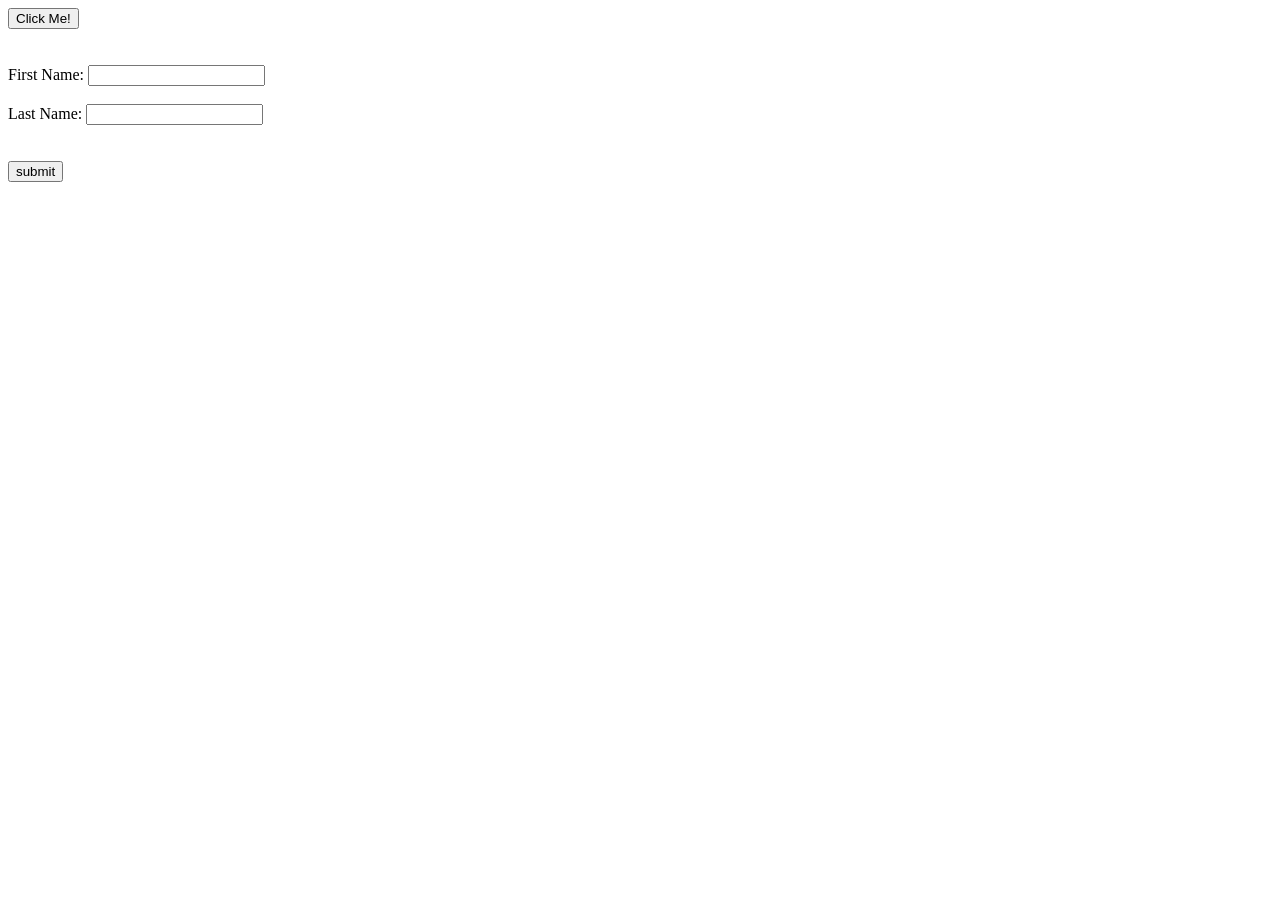
<file: 10. Events/index.html>
<!DOCTYPE html>
<html lang="en">
<head>
    <meta charset="UTF-8">
    <meta http-equiv="X-UA-Compatible" content="IE=edge">
    <meta name="viewport" content="width=device-width, initial-scale=1.0">
    <title>Events</title>
</head>
<body>
    <input type="button" value="Click Me!" id="btn" onmouseover="changeColorOnMouseOver()" onmouseout="changeColorOnMouseOut()">
    <br><br><br>
    First Name: <input type="text" id="firstName" onkeyup="validaterequiredField('firstName')" onblur="validaterequiredField('firstName')">
    <br><br>
    Last Name: <input type="text" id="lastName" onkeyup="validaterequiredField('lastName')" onblur="validaterequiredField('lastName')">
    <br><br><br>
    <input type="submit" value="submit" id="btn" onclick="return confirmOnSubmit()">
    <script src="js/main.js"></script>
</body>
</html>
</file>
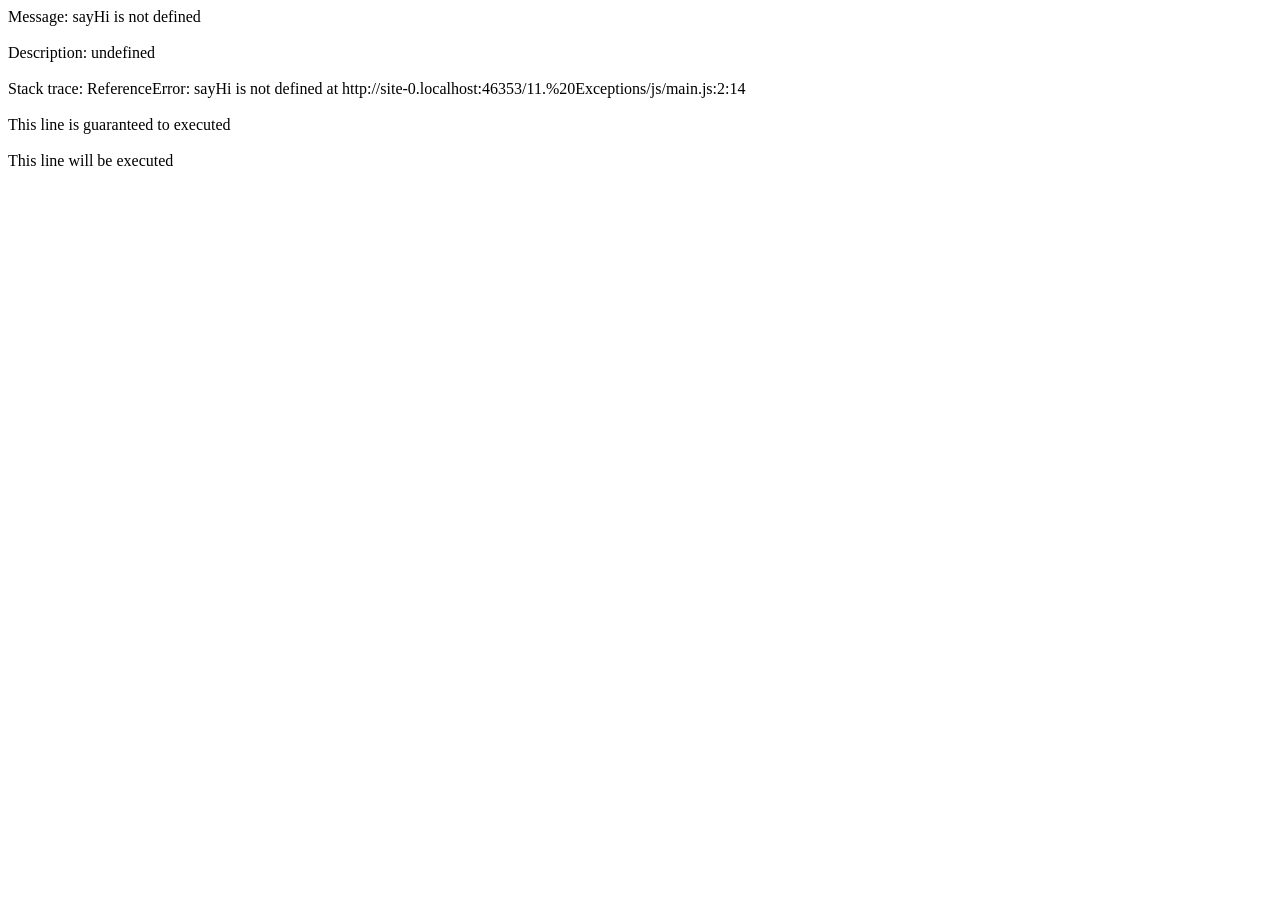
<file: 11. Exceptions/index.html>
<!DOCTYPE html>
<html lang="en">
<head>
    <meta charset="UTF-8">
    <meta http-equiv="X-UA-Compatible" content="IE=edge">
    <meta name="viewport" content="width=device-width, initial-scale=1.0">
    <title>Exceptions</title>
</head>
<body>
    <script src="js/main.js"></script>
</body>
</html>
</file>
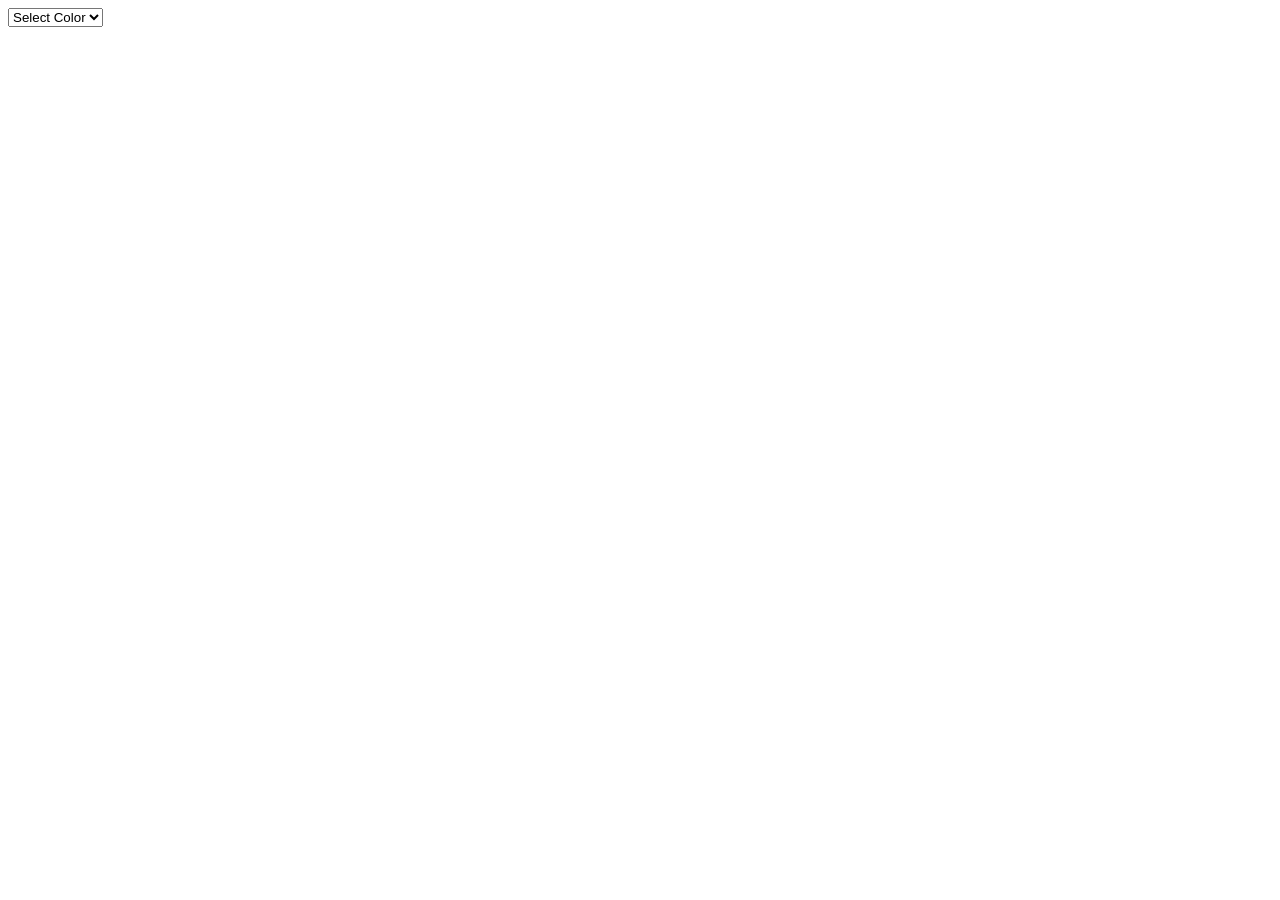
<file: 12. Cookies/index.html>
<!DOCTYPE html>
<html lang="en">
<head>
    <meta charset="UTF-8">
    <meta http-equiv="X-UA-Compatible" content="IE=edge">
    <meta name="viewport" content="width=device-width, initial-scale=1.0">
    <title>Cookies</title>
</head>
<body>
    <select id="theme" onchange="setColorCookie()">
        <option value="select color">Select Color</option>
        <option value="red">Red</option>
        <option value="green">Green</option>
        <option value="blue">Blue</option>
    </select>
    <script src="js/main.js"></script>
</body>
</html>
</file>
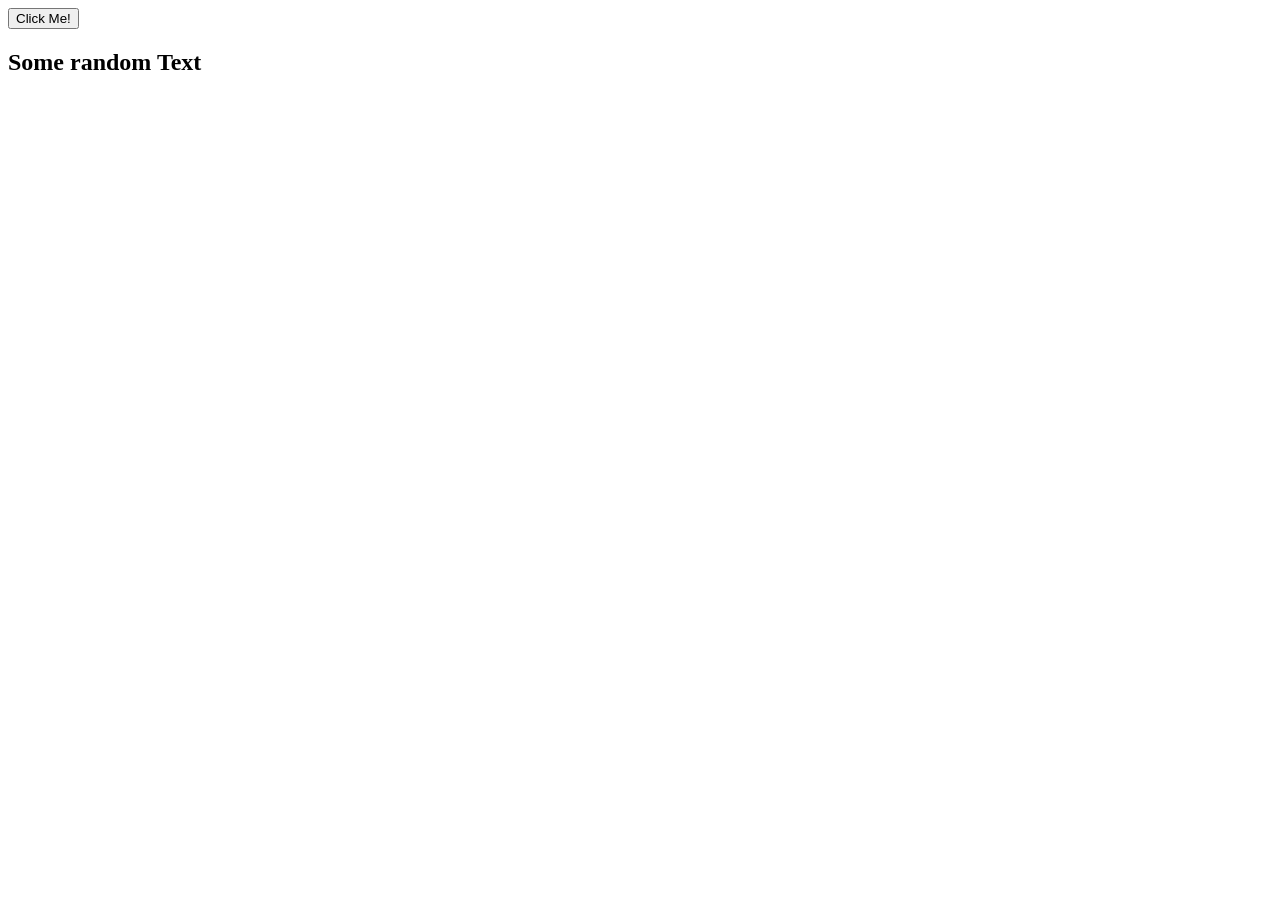
<file: 13. DOM Manipulation/index.html>
<!DOCTYPE html>
<html lang="en">
<head>
    <meta charset="UTF-8">
    <meta http-equiv="X-UA-Compatible" content="IE=edge">
    <meta name="viewport" content="width=device-width, initial-scale=1.0">
    <title>DOM Manipulation</title>
</head>
<body>
    <button onclick="buttonClick()">Click Me!</button>
    <h2 id="heading">Some random Text</h2>
    <script src="js/main.js"></script>
</body>
</html>
</file>
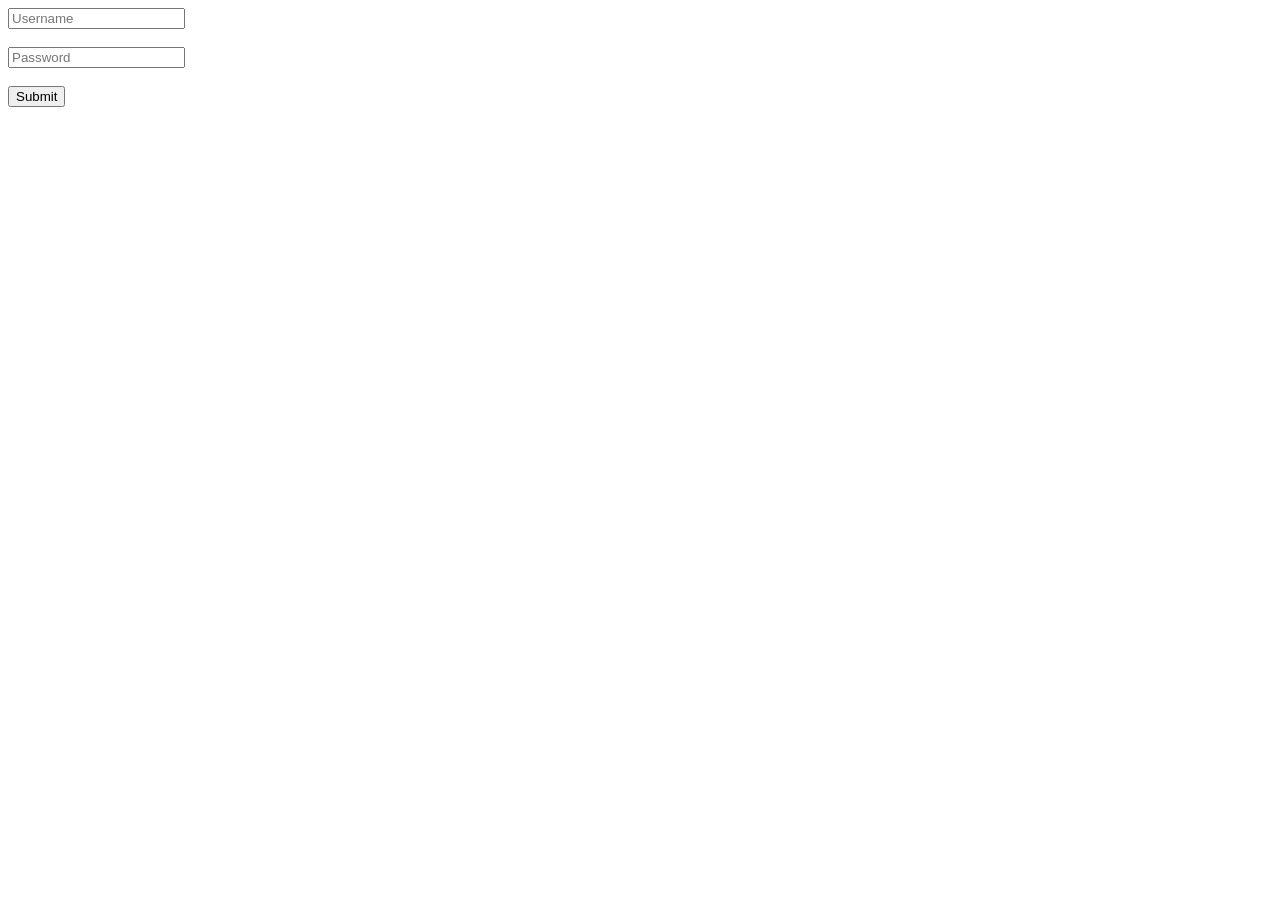
<file: 14. Form Validations/index.html>
<!DOCTYPE html>
<html lang="en">
<head>
    <meta charset="UTF-8">
    <meta http-equiv="X-UA-Compatible" content="IE=edge">
    <meta name="viewport" content="width=device-width, initial-scale=1.0">
    <title>Form Validations</title>
</head>
<body>
    <form onsubmit="return validate()" action="message.html">
        <input type="text" id="username" placeholder="Username" required>
        <br><br>
        <input type="password" id="password" placeholder="Password" required>
        <br><br>
        <button type="submit">Submit</button>
    </form>
    <script src="js/main.js"></script>
</body>
</html>
</file>
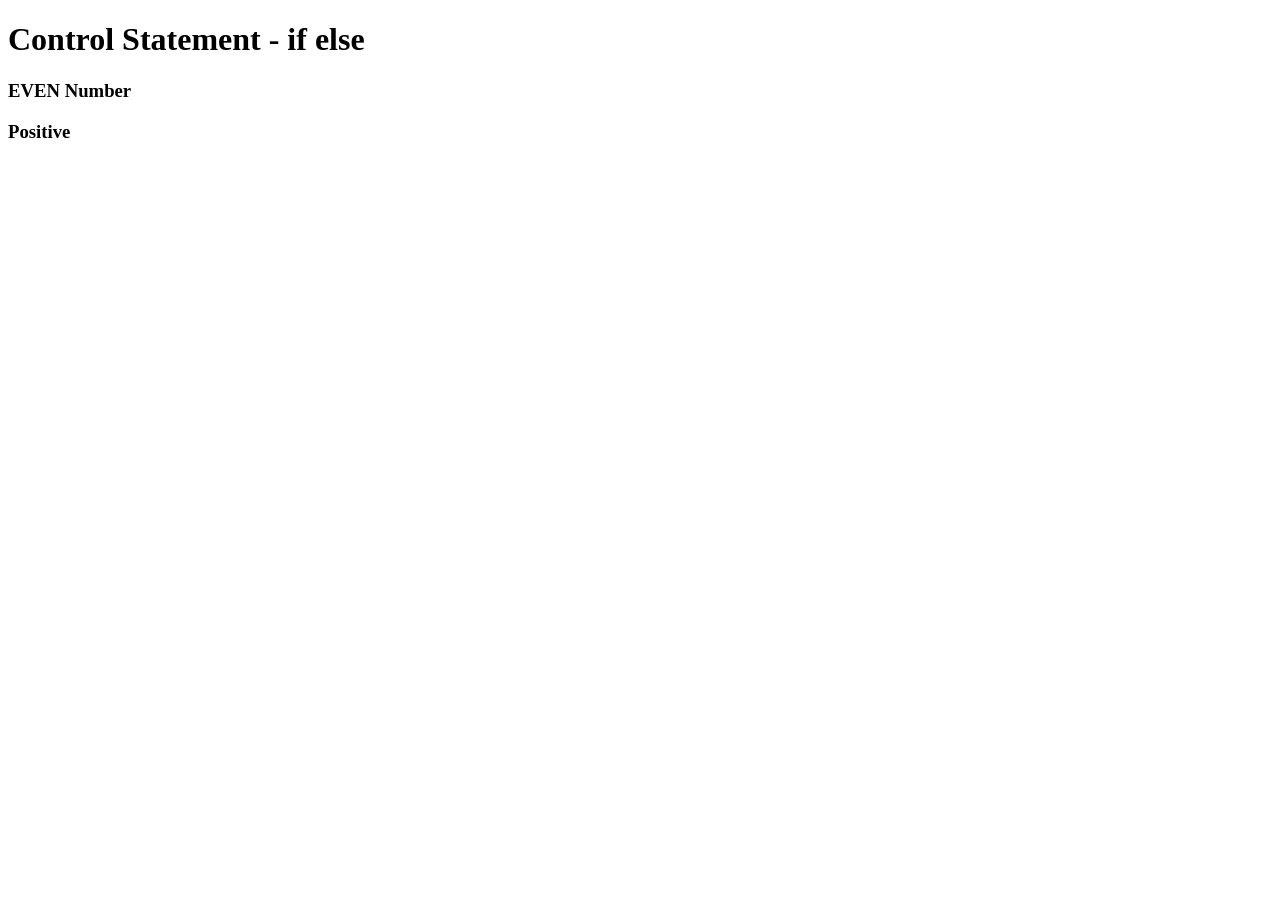
<file: 4. If Else/index.html>
<!DOCTYPE html>
<html lang="en">
<head>
    <meta charset="UTF-8">
    <meta http-equiv="X-UA-Compatible" content="IE=edge">
    <meta name="viewport" content="width=device-width, initial-scale=1.0">
    <title>Conditional Statement - if else</title>
</head>
<body>
    <script src="js/main.js"></script>
</body>
</html>
</file>
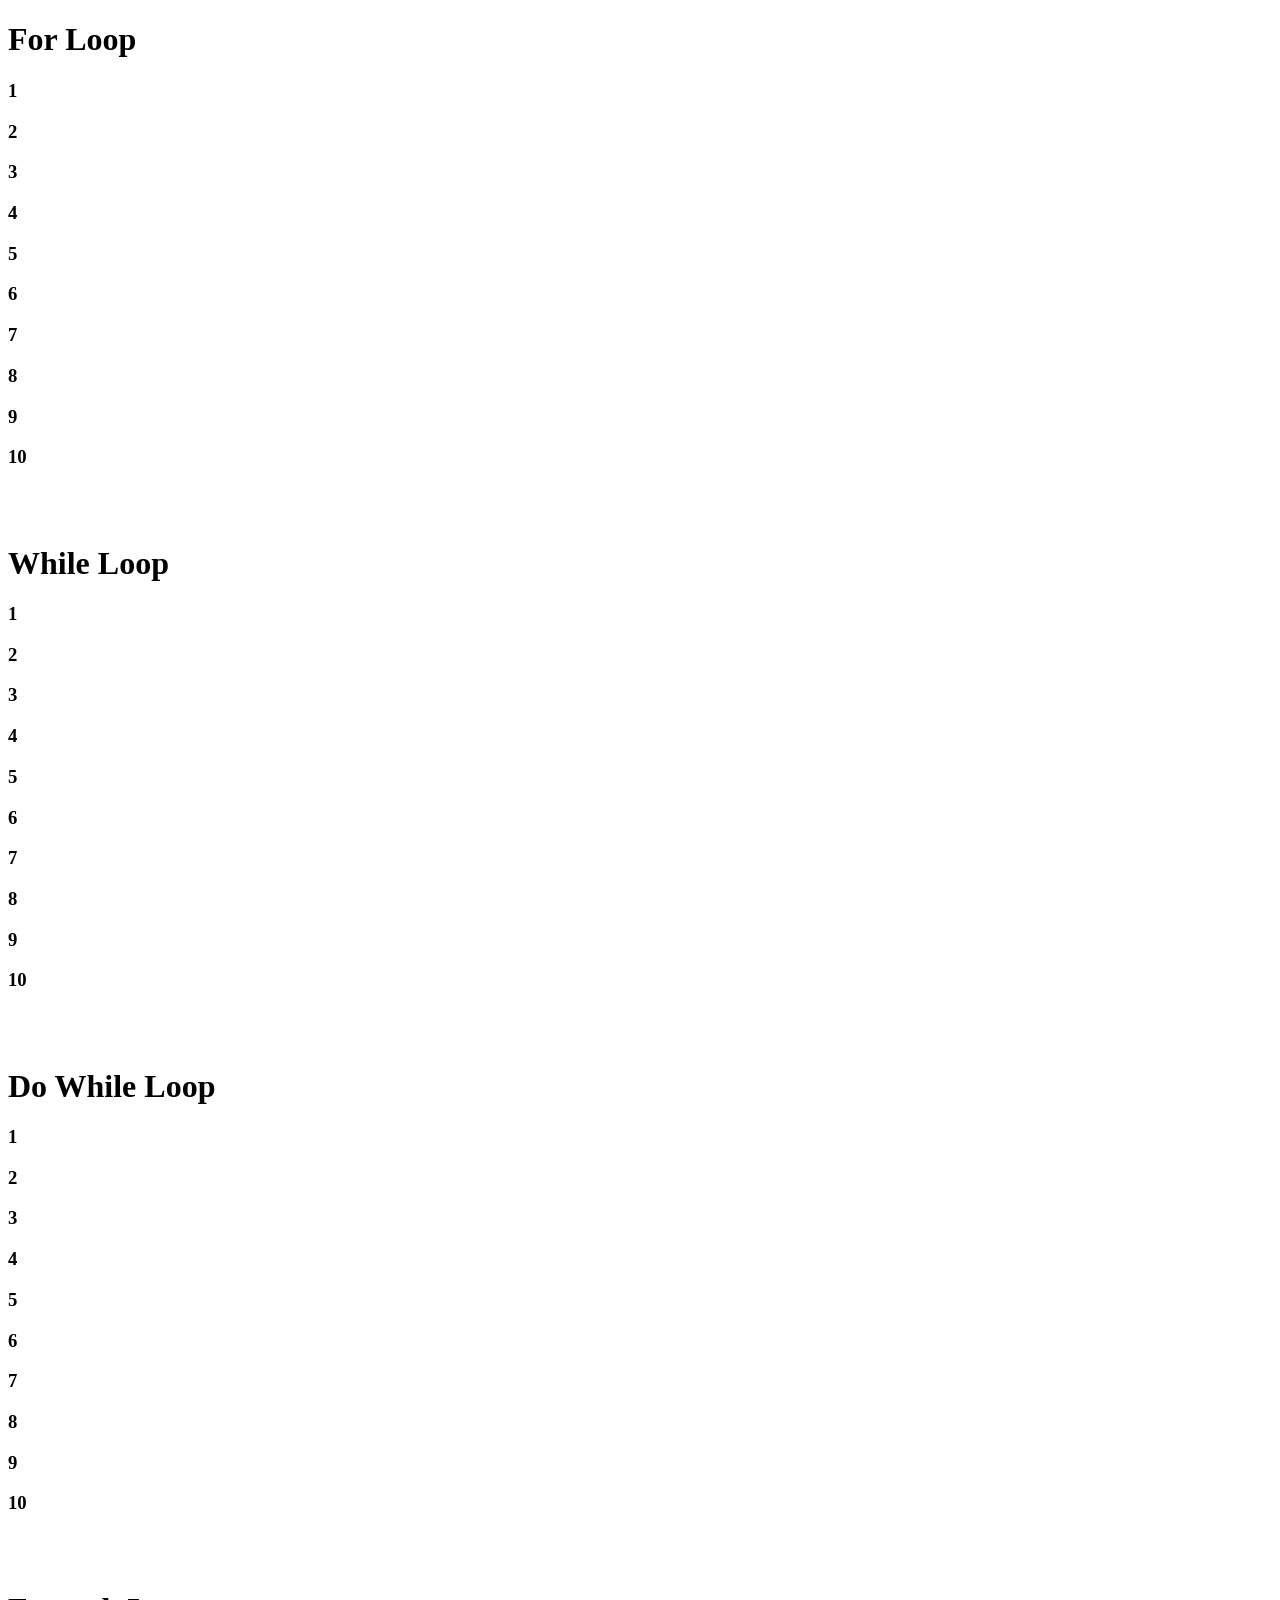
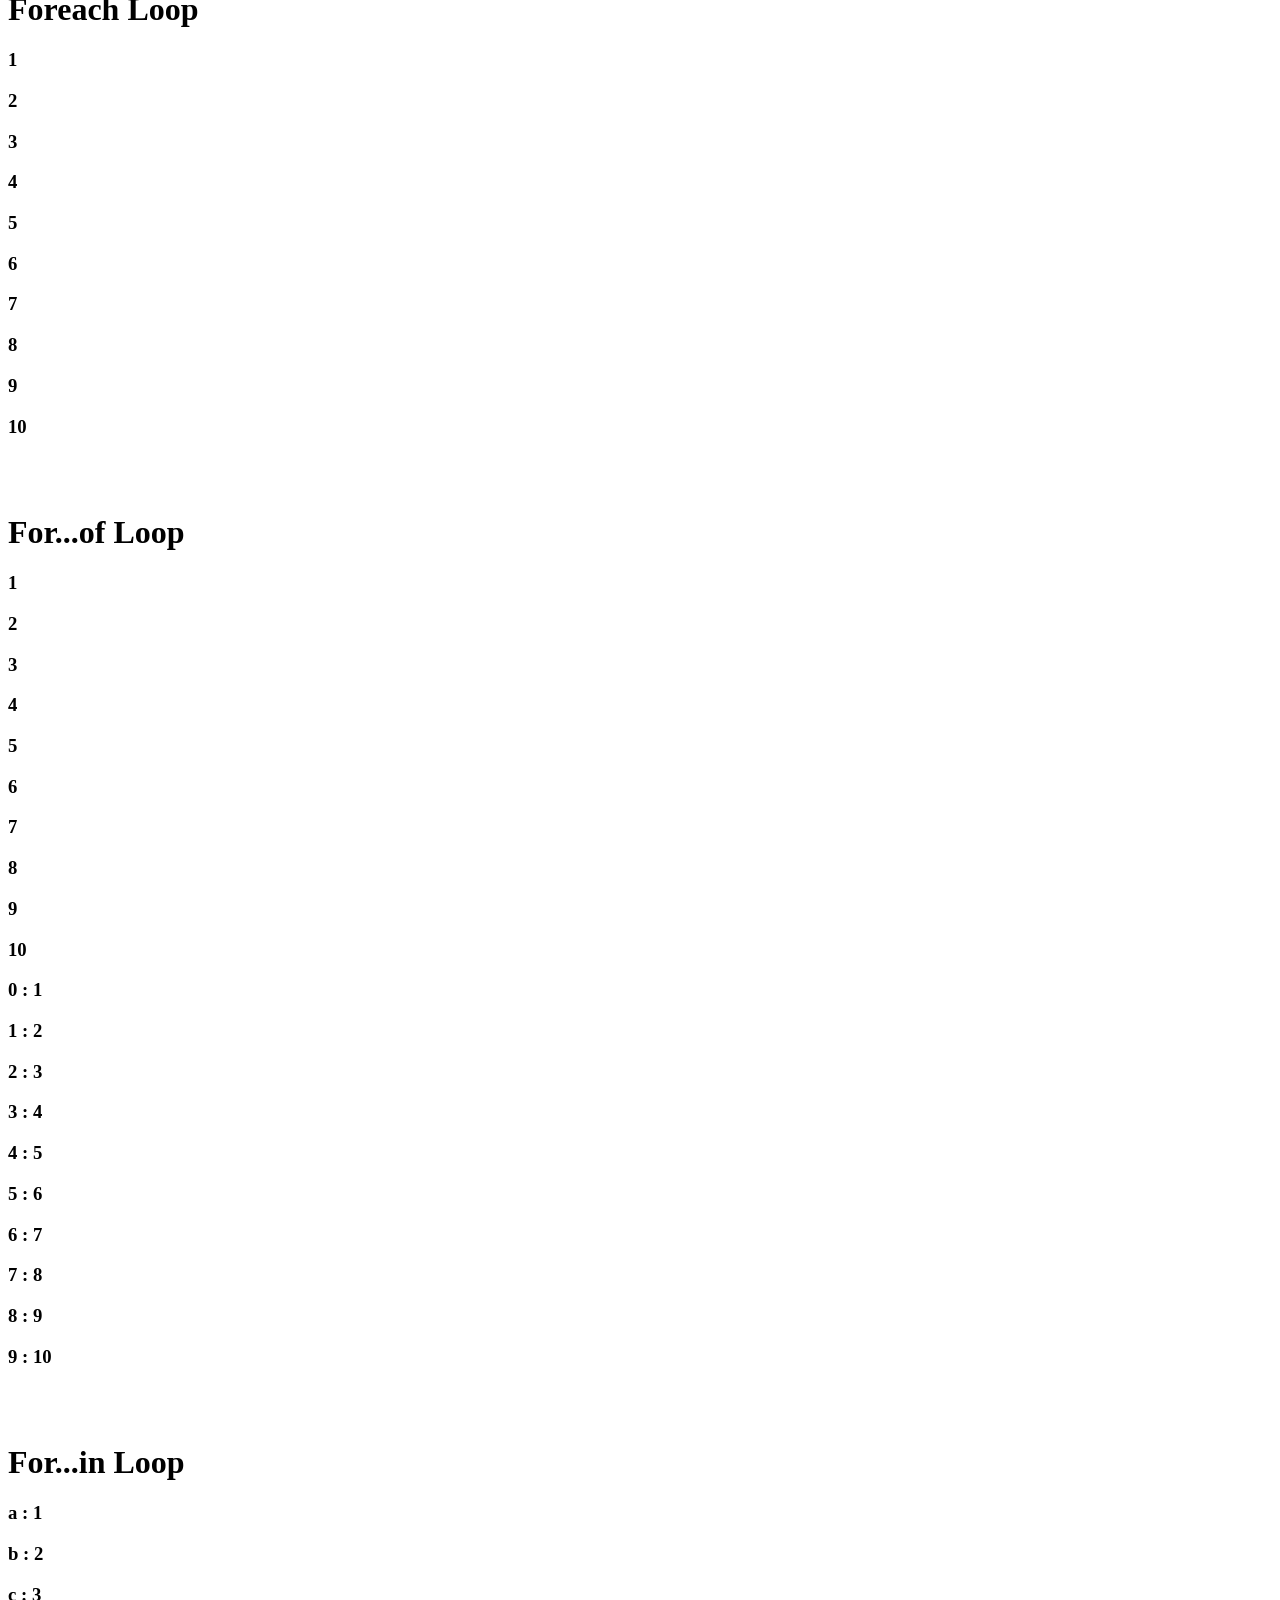
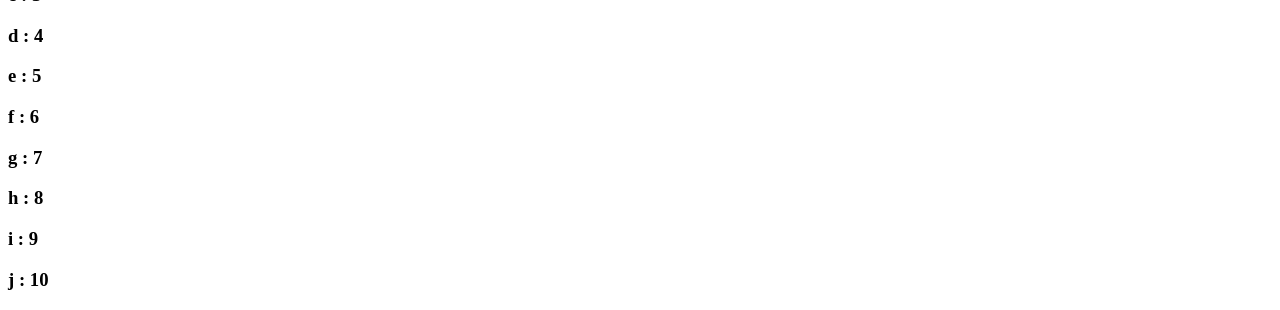
<file: 6. Looping Statements/index.html>
<!DOCTYPE html>
<html lang="en">
<head>
    <meta charset="UTF-8">
    <meta http-equiv="X-UA-Compatible" content="IE=edge">
    <meta name="viewport" content="width=device-width, initial-scale=1.0">
    <title>Looping Statements</title>
</head>
<body>
    <script src="js/main.js"></script>
</body>
</html>
</file>
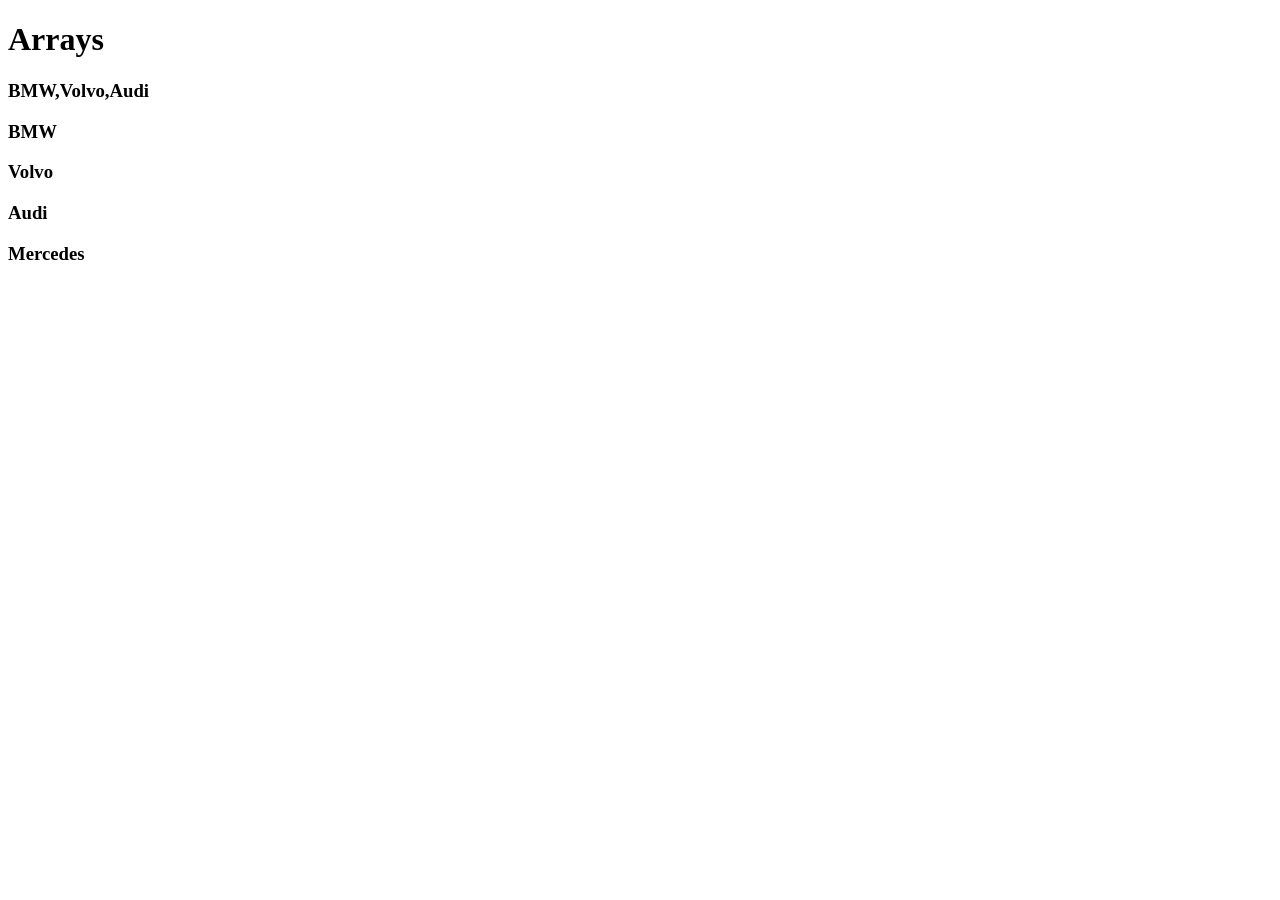
<file: 7. Arrays/index.html>
<!DOCTYPE html>
<html lang="en">
<head>
    <meta charset="UTF-8">
    <meta http-equiv="X-UA-Compatible" content="IE=edge">
    <meta name="viewport" content="width=device-width, initial-scale=1.0">
    <title>Arrays</title>
</head>
<body>
    <script src="js/main.js"></script>
</body>
</html>
</file>
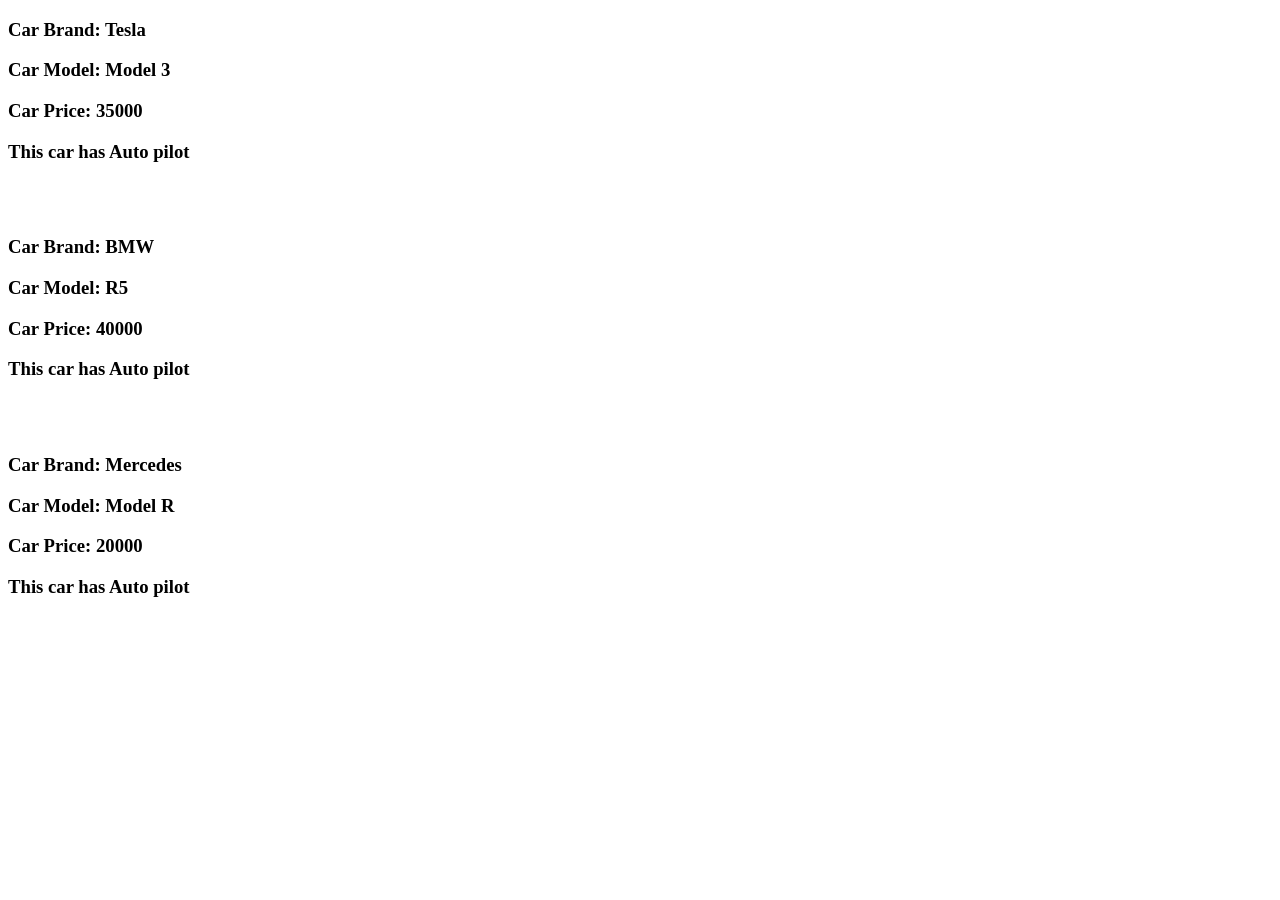
<file: 9. Objects/index.html>
<!DOCTYPE html>
<html lang="en">
<head>
    <meta charset="UTF-8">
    <meta http-equiv="X-UA-Compatible" content="IE=edge">
    <meta name="viewport" content="width=device-width, initial-scale=1.0">
    <title>Objects</title>
</head>
<body>
    <script src="js/main.js"></script>
</body>
</html>
</file>
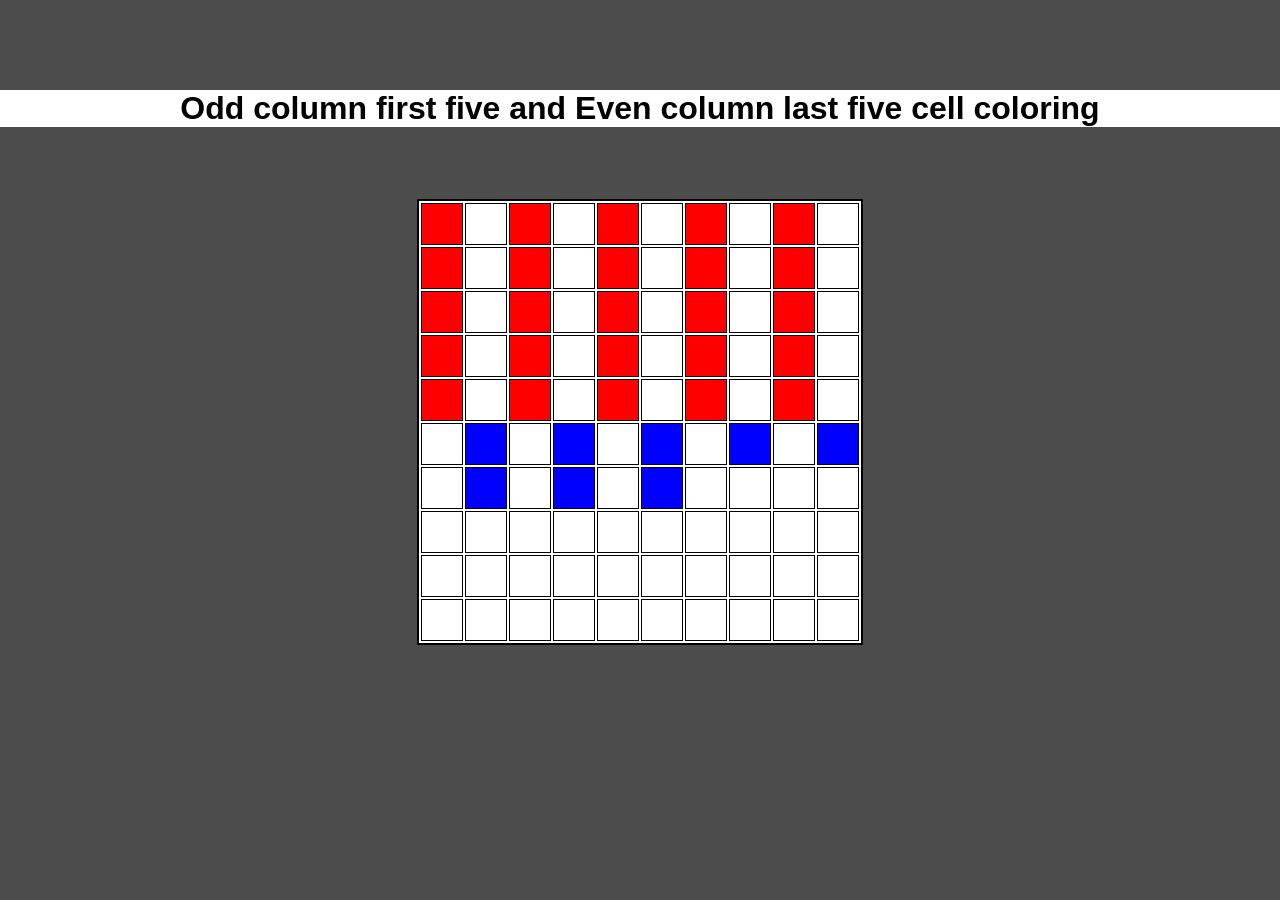
<file: JavaScript Assignments/Additional Assignment - Table Cell Colouring/index.html>
<!DOCTYPE html>
<html lang="en">
<head>
    <meta charset="UTF-8">
    <meta http-equiv="X-UA-Compatible" content="IE=edge">
    <meta name="viewport" content="width=device-width, initial-scale=1.0">
    <title>Table Coloring</title>
    <link rel="stylesheet" href="css/main.css">
</head>
<body>
    <h1>Odd column first five and Even column last five cell coloring</h1>
    <table>
        <tr>
            <td></td><td></td><td></td><td></td><td></td><td></td><td></td><td></td><td></td><td></td>
        </tr>
        <tr>
            <td></td><td></td><td></td><td></td><td></td><td></td><td></td><td></td><td></td><td></td>
        </tr>
        <tr>
            <td></td><td></td><td></td><td></td><td></td><td></td><td></td><td></td><td></td><td></td>
        </tr>
        <tr>
            <td></td><td></td><td></td><td></td><td></td><td></td><td></td><td></td><td></td><td></td>
        </tr>
        <tr>
            <td></td><td></td><td></td><td></td><td></td><td></td><td></td><td></td><td></td><td></td>
        </tr>
        <tr>
            <td></td><td></td><td></td><td></td><td></td><td></td><td></td><td></td><td></td><td></td>
        </tr>
        <tr>
            <td></td><td></td><td></td><td></td><td></td><td></td><td></td><td></td><td></td><td></td>
        </tr>
        <tr>
            <td></td><td></td><td></td><td></td><td></td><td></td><td></td><td></td><td></td><td></td>
        </tr>
        <tr>
            <td></td><td></td><td></td><td></td><td></td><td></td><td></td><td></td><td></td><td></td>
        </tr>
        <tr>
            <td></td><td></td><td></td><td></td><td></td><td></td><td></td><td></td><td></td><td></td>
        </tr>
    </table>
    <script src="js/main.js"></script>
</body>
</html>
</file>
<file: JavaScript Assignments/Additional Assignment - Table Cell Colouring/css/main.css>
body {
    margin: 0;
    background-color: rgba(0, 0, 0, 0.7);
}

h1 {
    background-color: white;
    text-align: center;
    margin-top: 10vh;
    font-family: Arial, Helvetica, sans-serif;
}

table {
    background-color: white;
    border: 2px solid black;
    margin: 8vh auto;
}

td {
    border: 1px solid black;
    padding: 20px;
}

.mark {
    background-color: yellow;
}
</file>
